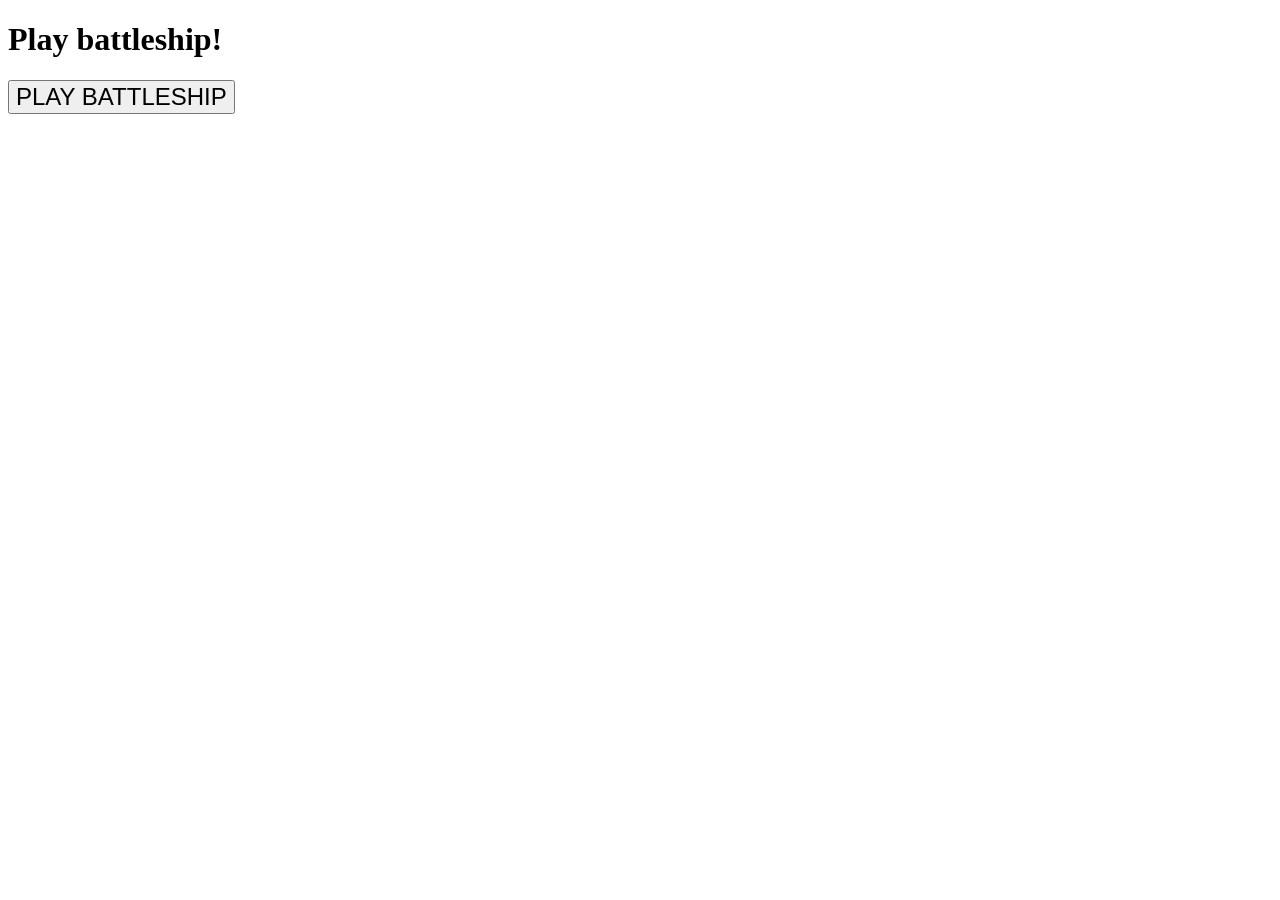
<file: index.html>
<!doctype html>
<html lang="en">

<head>
<meta charset="utf-8">
<title>Battleship</title>
<!--set link to script file -->
<script src ="Scripts/battleship.js"></script>
        
<!--href sets lin to style within style folder -->
<link rel="stylesheet" type="text/css" href="Styles/main.css"> 
        
</head>

<body>

<h1>Play battleship!</h1>
<div id="results"></div>
<!--Webpage button -->
<button onclick="BBGAME();">PLAY BATTLESHIP</button>
<!-- Old Setting <script src="battleship.js"></script> !-->

</body>

</html>
</file>
<file: Styles/main.css>
/* Set Font size for button attribute */
button {
    font-size: 24px;
}

input {
    font-size: 24px;
}

<p style="text-indent: 5em;">
The first line of this paragraph will be indented about five characters, similar to a tabbed indent.
</p>
</file>
